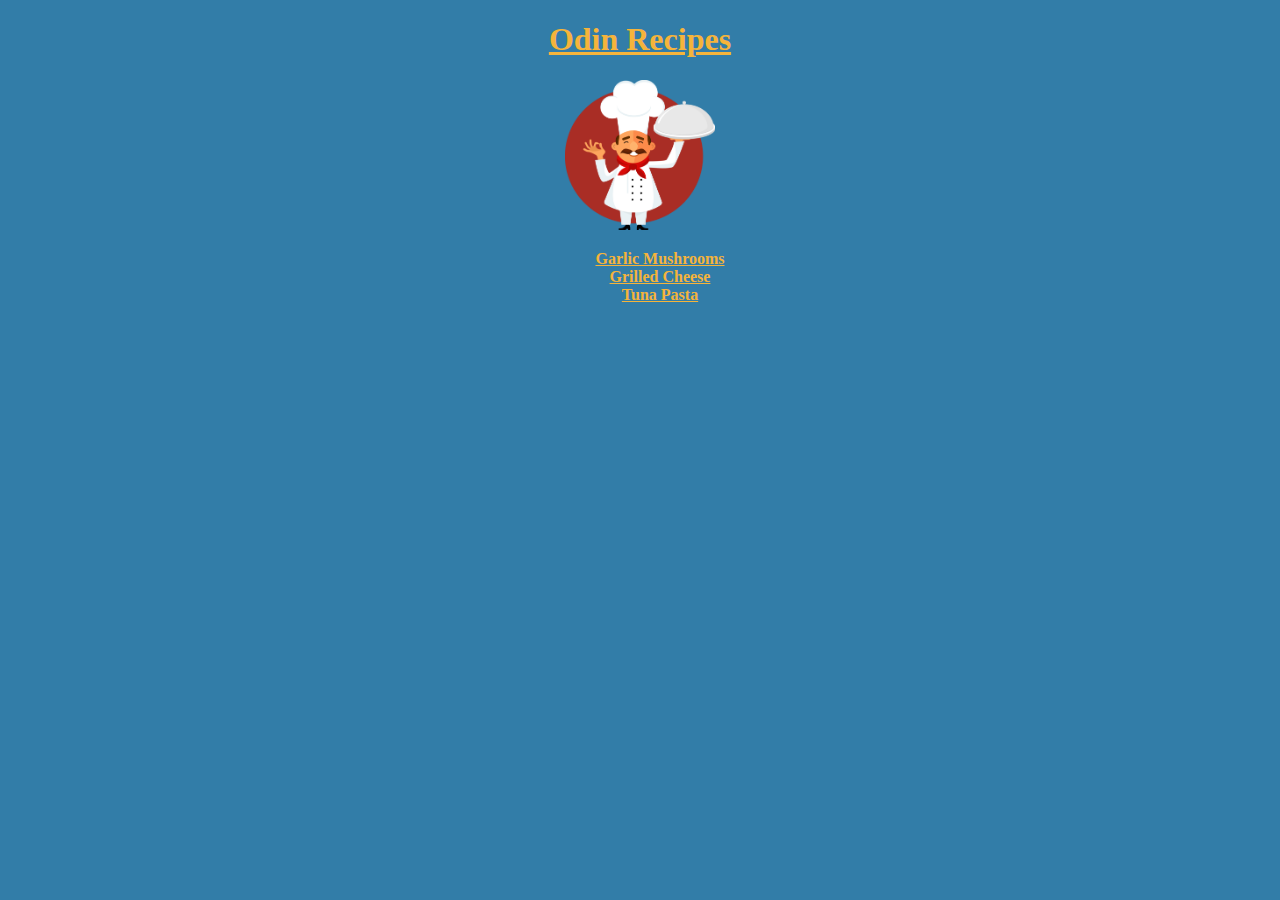
<file: index.html>
<!DOCTYPE html>
<html lang="en">
<head>
    <meta charset="UTF-8">
    <meta http-equiv="X-UA-Compatible" content="IE=edge">
    <meta name="viewport" content="width=device-width, initial-scale=1.0">
    <link rel="stylesheet" href="styles.css">
    <title>Odin Recipes</title>
</head>
<body>
    <h1>Odin Recipes</h1>
    <img src="images/chef.png" height=150 width=150>
    <ul>
        <li><a href="recipes/mushrooms.html">Garlic Mushrooms</a></li>
        <li><a href="recipes/grilled-cheese.html">Grilled Cheese</a></li>
        <li><a href="recipes/tuna-pasta.html">Tuna Pasta</a></li>
    </ul>
</body>
</html>
</file>
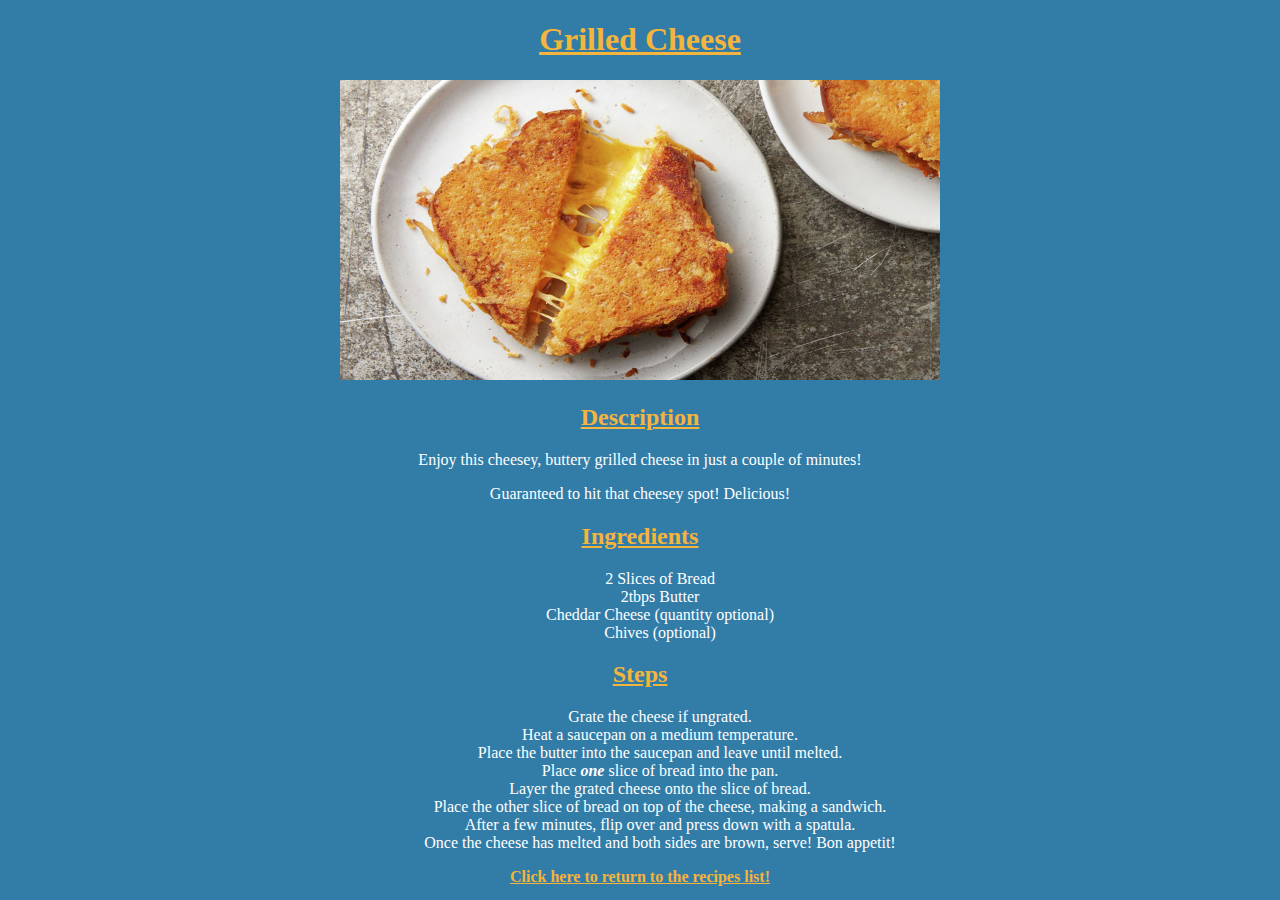
<file: recipes/grilled-cheese.html>
<!DOCTYPE html>
<html lang="en">
<head>
    <meta charset="UTF-8">
    <meta http-equiv="X-UA-Compatible" content="IE=edge">
    <meta name="viewport" content="width=device-width, initial-scale=1.0">
    <title>Grilled Cheese</title>
    <link rel="stylesheet" href="../styles.css">
</head>
<body>
    <h1>Grilled Cheese</h1>
    <img src="../images/grilled-cheese.jpg" width="600" height="300">
    <h2>Description</h2>
    <p>Enjoy this cheesey, buttery grilled cheese in just a couple of minutes!</p>
    <p>Guaranteed to hit that cheesey spot! Delicious!</p>
    <h2>Ingredients</h2>
    <ul>
        <li>2 Slices of Bread</li>
        <li>2tbps Butter</li>
        <li>Cheddar Cheese (quantity optional)</li>
        <li>Chives (optional)</li>
    </ul>
    <h2>Steps</h2>
    <ol>
        <li>Grate the cheese if ungrated.</li>
        <li>Heat a saucepan on a medium temperature.</li>
        <li>Place the butter into the saucepan and leave until melted.</li>
        <li>Place <strong><em>one</em></strong> slice of bread into the pan.</li>
        <li>Layer the grated cheese onto the slice of bread.</li>
        <li>Place the other slice of bread on top of the cheese, making a sandwich.</li>
        <li>After a few minutes, flip over and press down with a spatula.</li>
        <li>Once the cheese has melted and both sides are brown, serve! Bon appetit!</li>
    </ol>
    <a href="../index.html">Click here to return to the recipes list!</a>
</body>
</html>
</file>
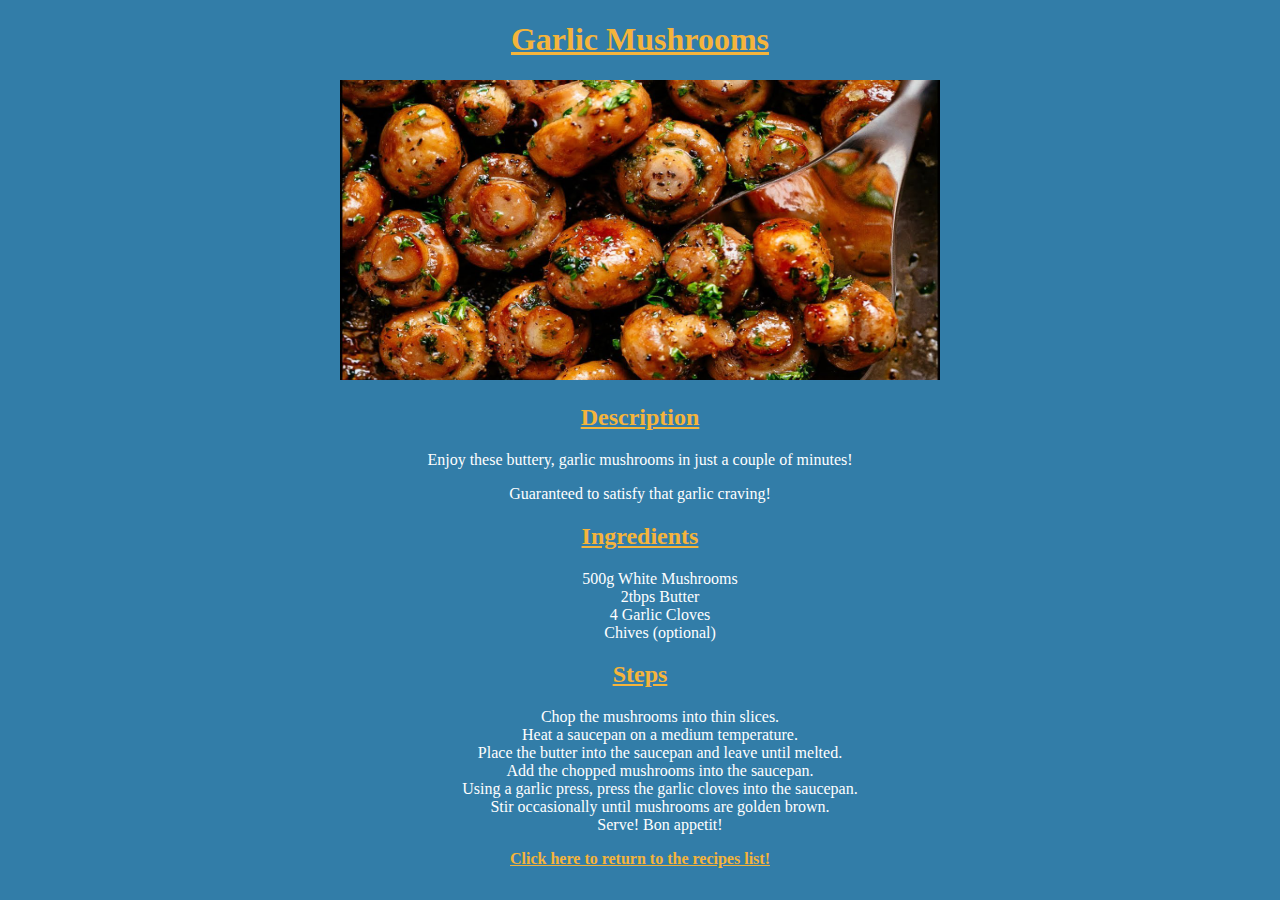
<file: recipes/mushrooms.html>
<!DOCTYPE html>
<html lang="en">
<head>
    <meta charset="UTF-8">
    <meta http-equiv="X-UA-Compatible" content="IE=edge">
    <meta name="viewport" content="width=device-width, initial-scale=1.0">
    <title>Garlic Mushrooms</title>
    <link rel="stylesheet" href="../styles.css">
</head>
<body>
    <h1>Garlic Mushrooms</h1>
    <img src="../images/mushrooms.jpg" width="600" height="300">
    <h2>Description</h2>
    <p>Enjoy these buttery, garlic mushrooms in just a couple of minutes!</p>
    <p>Guaranteed to satisfy that garlic craving!</p>
    <h2>Ingredients</h2>
    <ul>
        <li>500g White Mushrooms</li>
        <li>2tbps Butter</li>
        <li>4 Garlic Cloves</li>
        <li>Chives (optional)</li>
    </ul>
    <h2>Steps</h2>
    <ol>
        <li>Chop the mushrooms into thin slices.</li>
        <li>Heat a saucepan on a medium temperature.</li>
        <li>Place the butter into the saucepan and leave until melted.</li>
        <li>Add the chopped mushrooms into the saucepan.</li>
        <li>Using a garlic press, press the garlic cloves into the saucepan.</li>
        <li>Stir occasionally until mushrooms are golden brown.</li>
        <li>Serve! Bon appetit!</li>
    </ol>
    <a href="../index.html">Click here to return to the recipes list!</a>
</body>
</html>
</file>
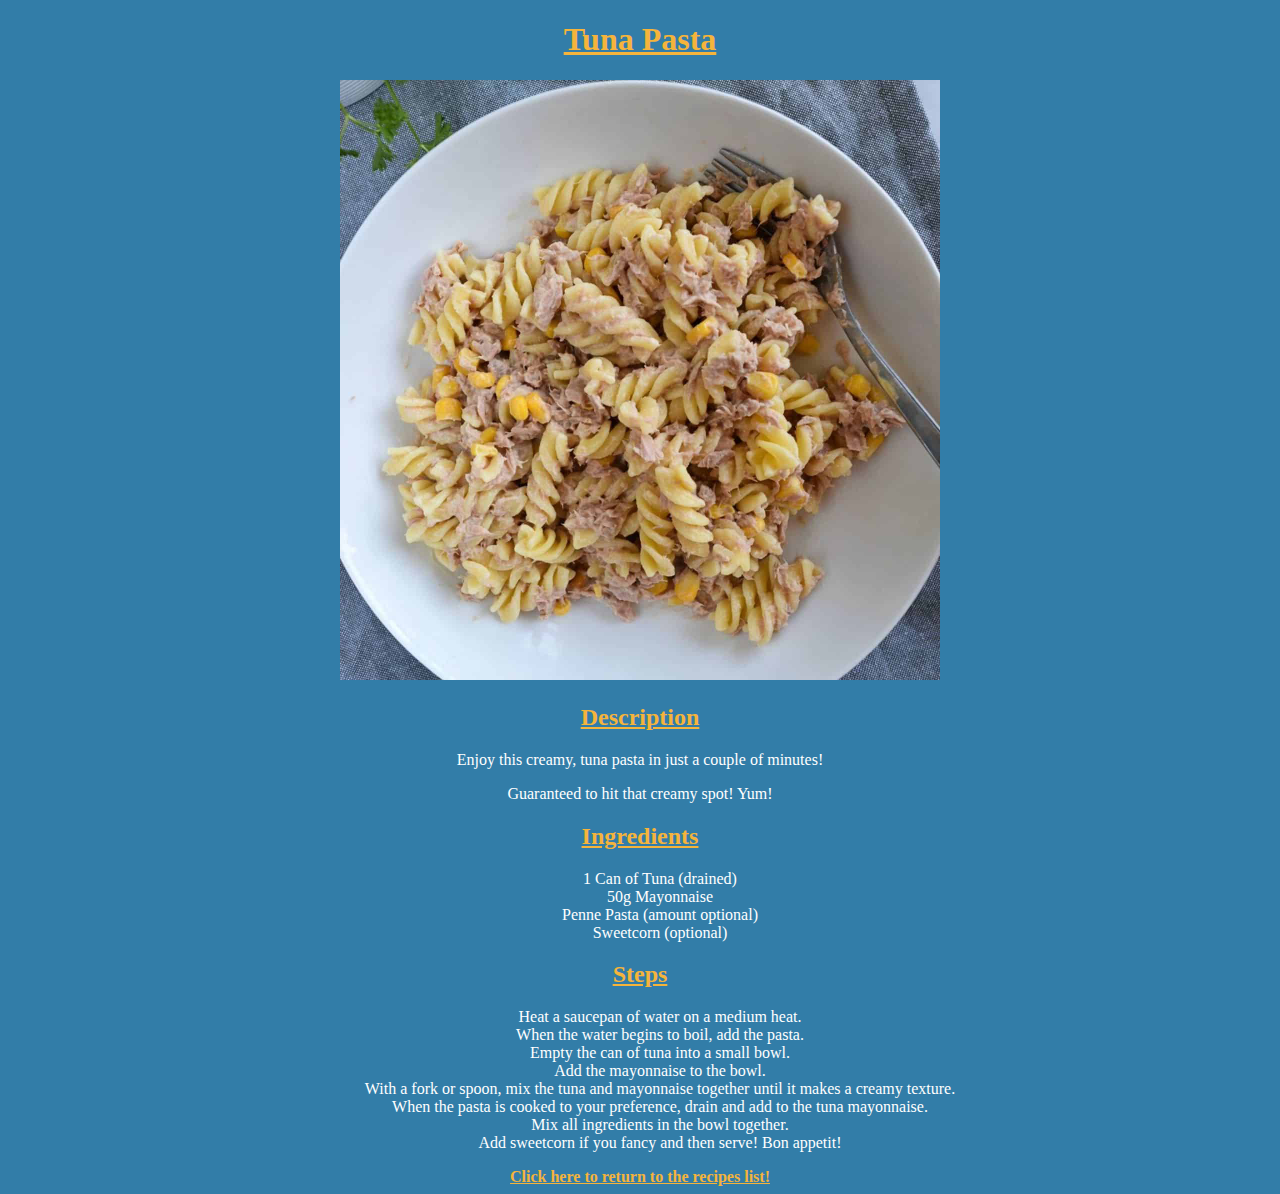
<file: recipes/tuna-pasta.html>
<!DOCTYPE html>
<html lang="en">
<head>
    <meta charset="UTF-8">
    <meta http-equiv="X-UA-Compatible" content="IE=edge">
    <meta name="viewport" content="width=device-width, initial-scale=1.0">
    <title>Tuna Pasta</title>
    <link rel="stylesheet" href="../styles.css">
</head>
<body>
    <h1>Tuna Pasta</h1>
    <img src="../images/tuna-pasta.jpg" width="600" height="600">
    <h2>Description</h2>
    <p>Enjoy this creamy, tuna pasta in just a couple of minutes!</p>
    <p>Guaranteed to hit that creamy spot! Yum!</p>
    <h2>Ingredients</h2>
    <ul>
        <li>1 Can of Tuna (drained)</li>
        <li>50g Mayonnaise</li>
        <li>Penne Pasta (amount optional)</li>
        <li>Sweetcorn (optional)</li>
    </ul>
    <h2>Steps</h2>
    <ol>
        <li>Heat a saucepan of water on a medium heat.</li>
        <li>When the water begins to boil, add the pasta.</li>
        <li>Empty the can of tuna into a small bowl.</li>
        <li>Add the mayonnaise to the bowl.</li>
        <li>With a fork or spoon, mix the tuna and mayonnaise together until it makes a creamy texture.</li>
        <li>When the pasta is cooked to your preference, drain and add to the tuna mayonnaise.</li>
        <li>Mix all ingredients in the bowl together.</li>
        <li>Add sweetcorn if you fancy and then serve! Bon appetit!</li>
    </ol>
    <a href="../index.html">Click here to return to the recipes list!</a>
</body>
</html>
</file>
<file: styles.css>
body{
  background-color: #327da8;
  text-align: center;
}
*{
  color: white;
  font-family: Georgia;
  list-style-type: none;
}
h1, h2{
  text-decoration: underline;
  color: #f5b43b;
}
a{
  font-weight: bold;
  color: #f5b43b;
}
a:hover{
  color: white;
}
</file>
